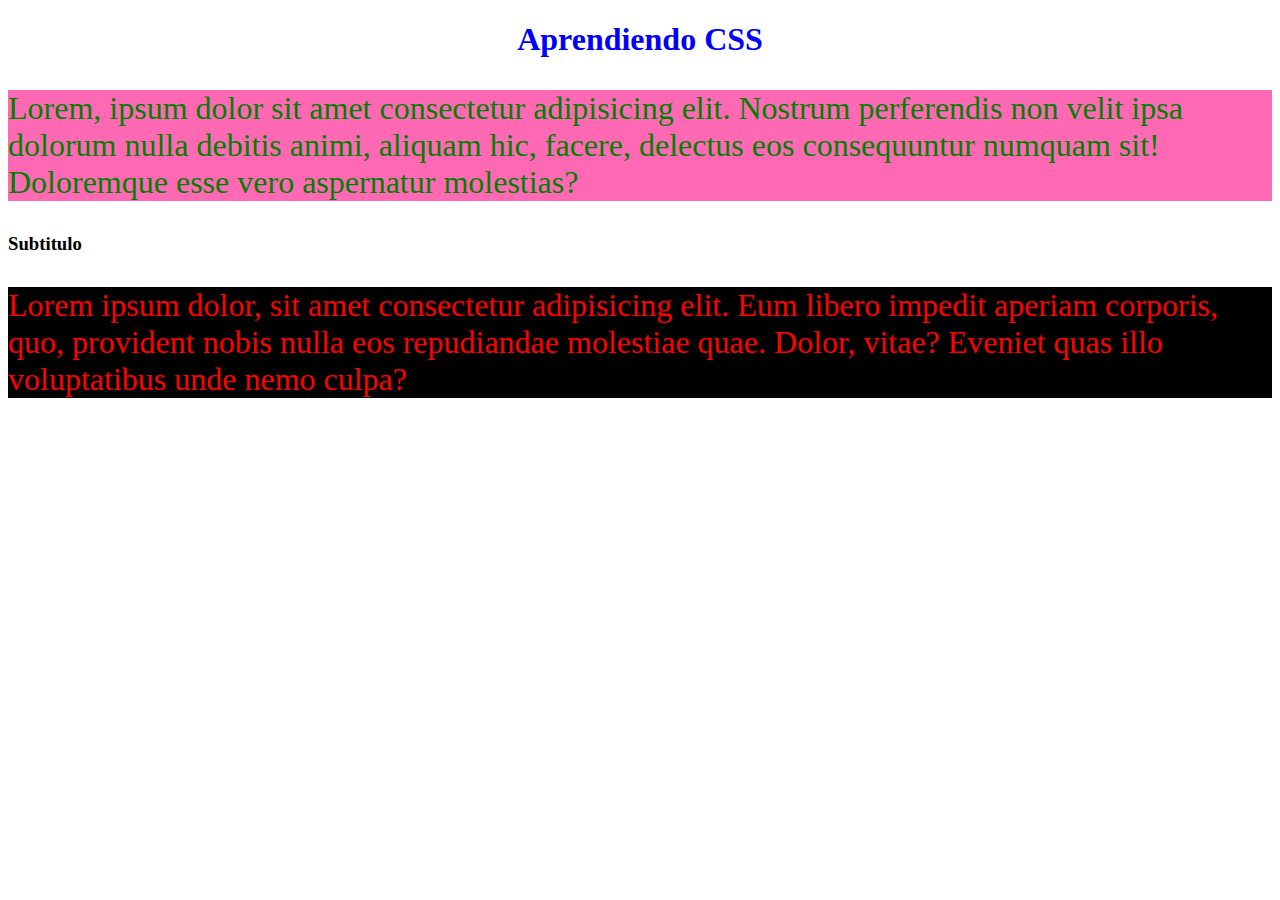
<file: index.html>
<!DOCTYPE html>
<html lang="es">
    <head>
    <meta charset="UTF-8"/>
    <link href="styles.css" rel="stylesheet" type="text/css"/>
    <title>Aprendiendo CCS</title>
    </head>
    <body>
  <!--  <style>
        h1{
            color: purple;
        }
        p{
            color: red;
        }
        h3{
            color:green;
        }
    </style> -->

    <h1 id="title" style="color: blue;" >Aprendiendo CSS</h1>
    <p class="plarge p-green">
        Lorem, ipsum dolor sit amet consectetur adipisicing elit. Nostrum perferendis non velit ipsa dolorum nulla debitis animi, aliquam hic, facere, delectus eos consequuntur numquam sit! Doloremque esse vero aspernatur molestias?
    </p>
    <h3>Subtitulo</h3>
    <p class="plarge p-red">Lorem ipsum dolor, sit amet consectetur adipisicing elit. Eum libero impedit aperiam corporis, quo, provident nobis nulla eos repudiandae molestiae quae. Dolor, vitae? Eveniet quas illo voluptatibus unde nemo culpa?</p>
    </body>
</html>
</file>
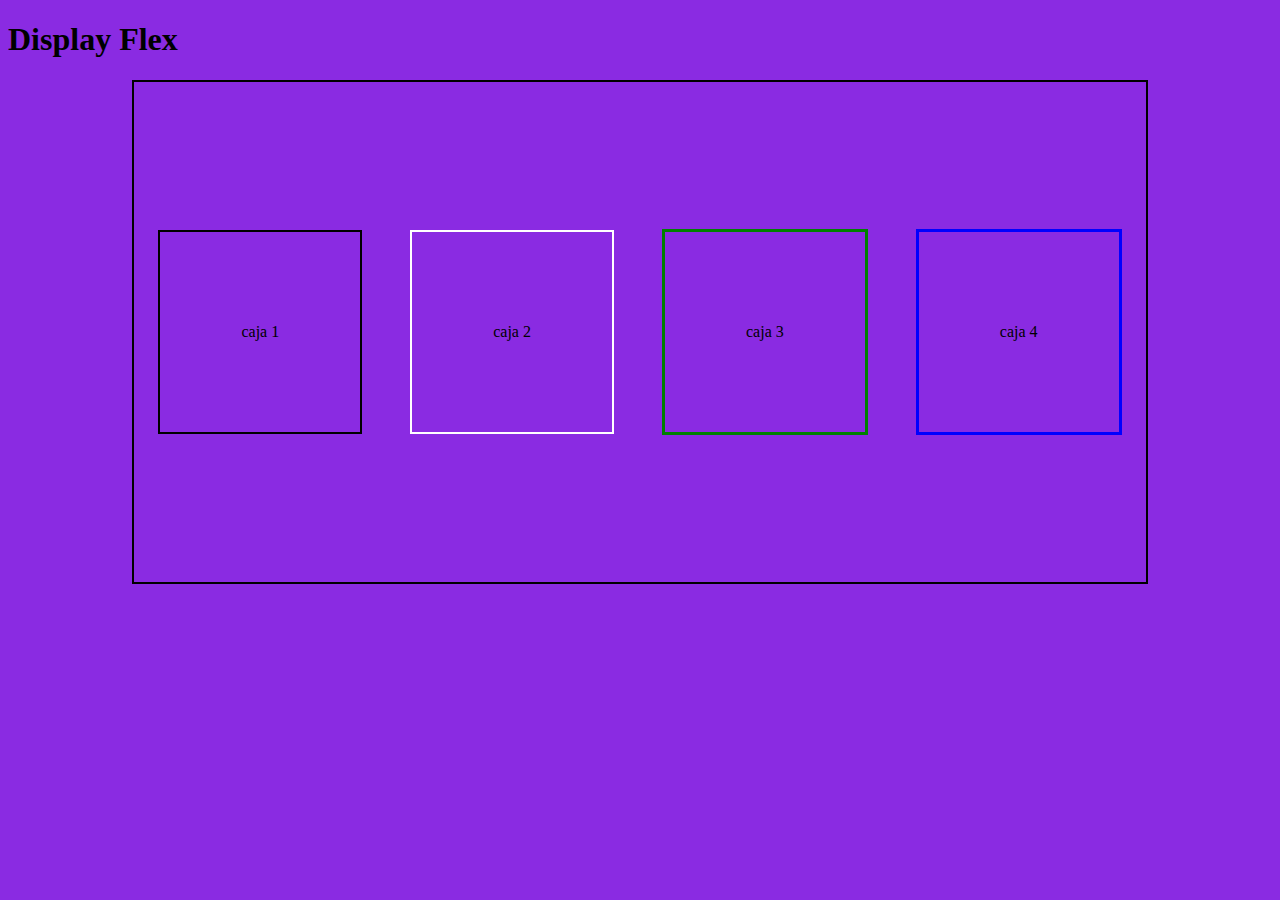
<file: dispplay-flex.html>
<!DOCTYPE html>
<html lang="es">
    <head>
        <meta charset="UTF-8"/>
        <link href="display-flex.css" rel="stylesheet" type="text/css"/>
        <title>Display flex</title>
    </head>
    <body>
        <h1>Display Flex</h1>
        <section class="container">
            <div class="caja caja1">caja 1</div>
            <div class="caja caja2">caja 2</div>
            <div class="caja caja3">caja 3</div>
            <div class="caja caja4">caja 4</div>
        </section>
    </body>
</html>
</file>
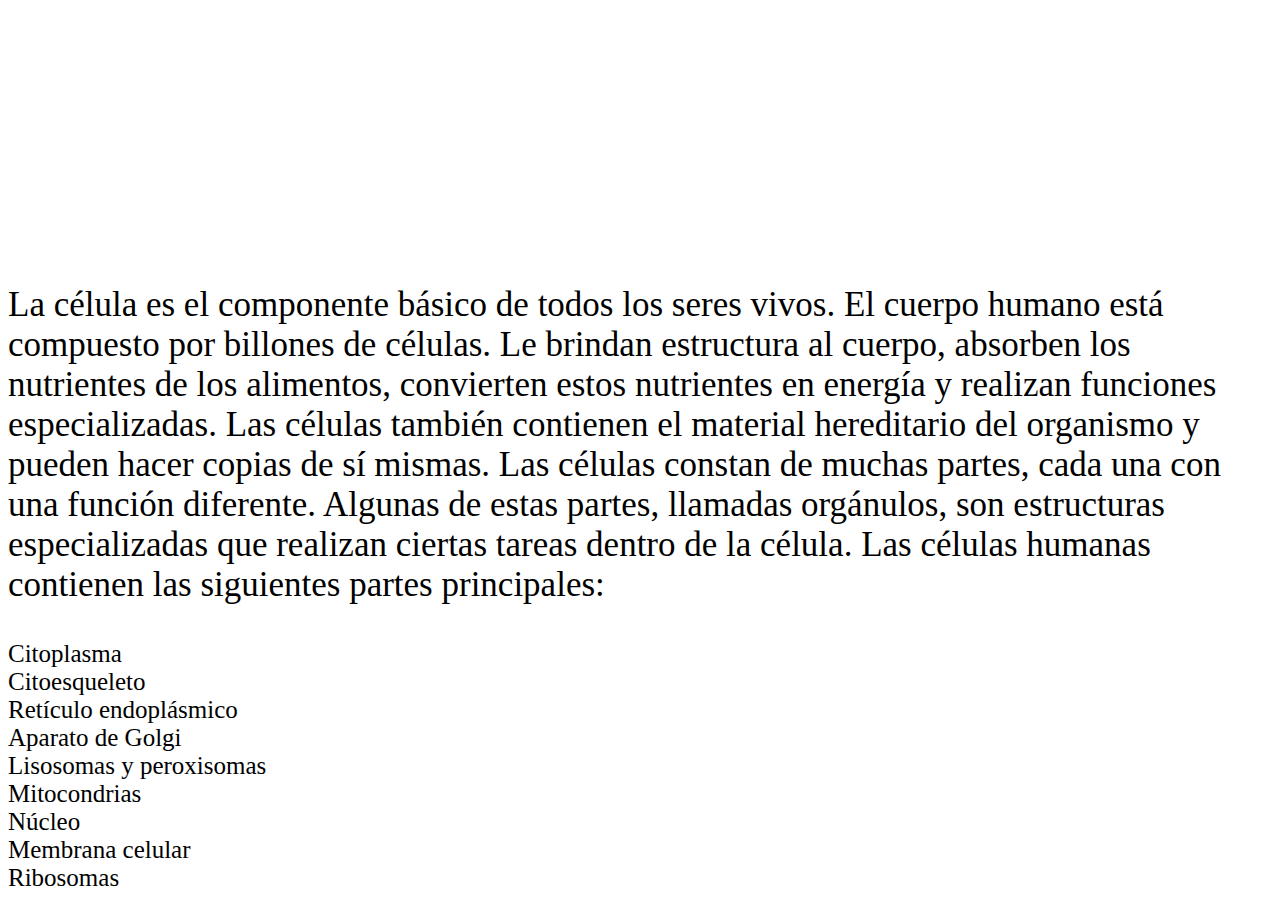
<file: ejercicio.html>
<!DOCTYPE html>
<html lang="es">
<head>
    <meta charset="UTF-8"/>
    <link href="ejerciciosstyles.css" rel="stylesheet" type="text/css"/>
    <title>La Celula</title>
</head>
<body>
    <h1> La celula</h1>
    <h3>¿Qué es la celula?</h3>
    <p class="p1">
        La célula es el componente básico de todos los seres vivos. El cuerpo humano está compuesto por billones de células. Le brindan estructura al cuerpo, absorben los nutrientes de los alimentos, convierten estos nutrientes en energía y realizan funciones especializadas. Las células también contienen el material hereditario del organismo y pueden hacer copias de sí mismas.

Las células constan de muchas partes, cada una con una función diferente. Algunas de estas partes, llamadas orgánulos, son estructuras especializadas que realizan ciertas tareas dentro de la célula. Las células humanas contienen las siguientes partes principales:
    </p>

    <li>
        Citoplasma
    </li>

    <li>
        Citoesqueleto
    </li>

    <li>
        Retículo endoplásmico 
    </li>

    <li>
        Aparato de Golgi
    </li>

    <li>
        Lisosomas y peroxisomas
    </li>

    <li>
        Mitocondrias
    </li>

    <li>
        Núcleo
    </li>

    <li>
        Membrana celular
    </li>

    <li>
        Ribosomas
    </li>

</body>

</html>
</file>
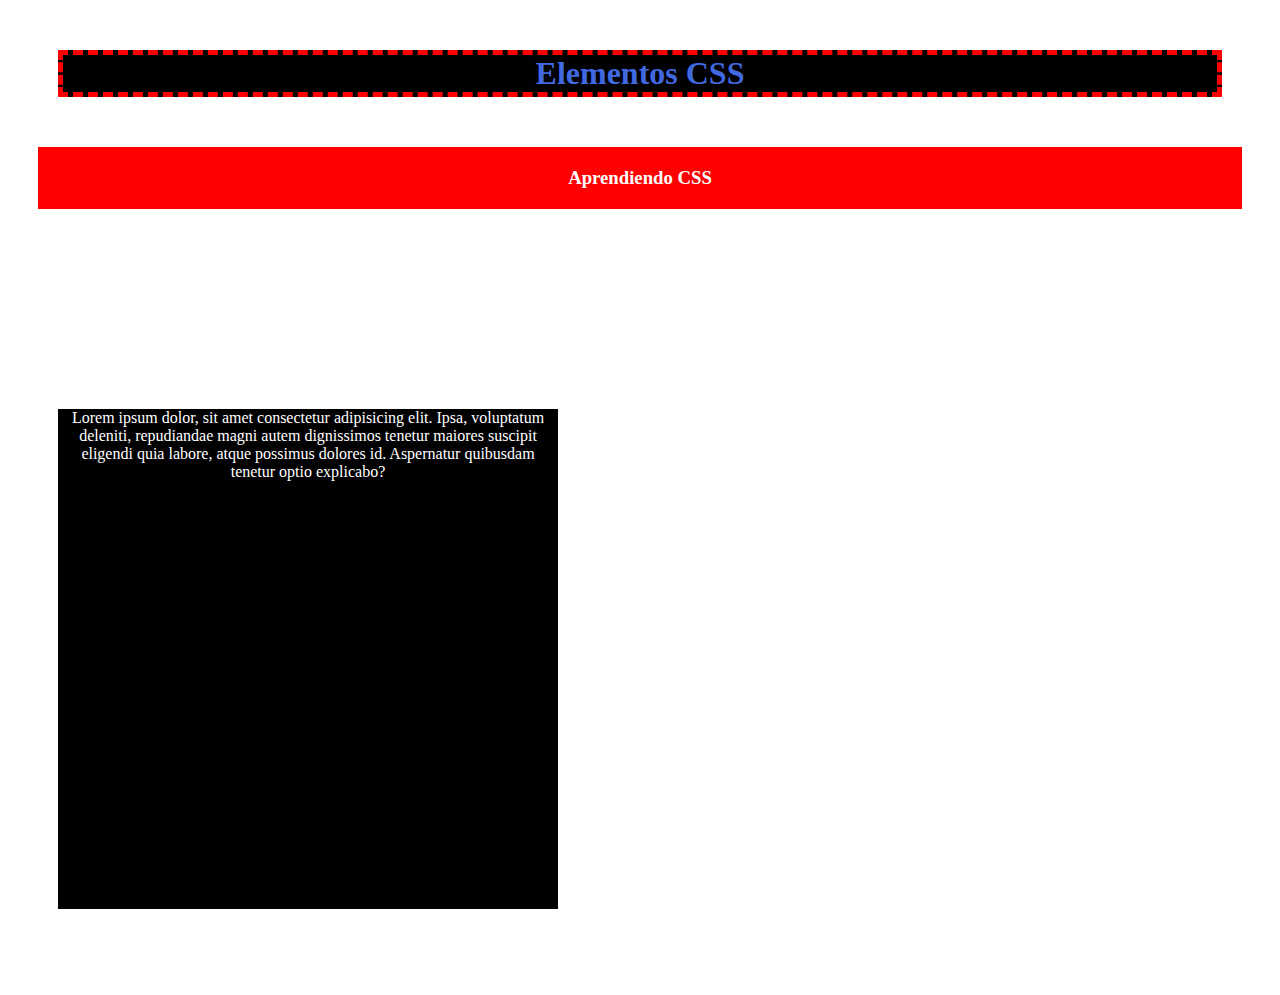
<file: elementos-css.html>
<!DOCTYPE html>
<html lang="es">
<head>
    <meta charset="UTF-8"/>
    <link href="elementos-css.css" rel="stylesheet" type="text/css"/>
    <title>Elementos CSS</title>
</head>
<body>
    <h1 class="title">Elementos CSS</h1>
    <h3 class="subtitle">Aprendiendo CSS</h3>
    <div id="caja">
        <p>Lorem ipsum dolor, sit amet consectetur adipisicing elit. Ipsa, voluptatum deleniti, repudiandae magni autem dignissimos tenetur maiores suscipit eligendi quia labore, atque possimus dolores id. Aspernatur quibusdam tenetur optio explicabo?</p>
    </div>
    <div id="caja2">
        <p>
            Lorem ipsum dolor sit amet consectetur adipisicing elit. Maiores ut voluptates provident blanditiis, quod iure et? Dolorum quas officiis eius incidunt dolorem maxime fugiat. Harum autem fugiat voluptatum consequuntur. Cupiditate?
        </p>
    </div>
</body>



</html>
</file>
<file: styles.css>
/*body{
    background-color:lightseagreen; 
} */

h1 {
    color: yellow;
    text-align: center;
}

/*color: mediumaquamarine;
         background-color: black;  */


 #title{
     color: yellow;
     text-align: center;
    }
    
.plarge{
    font-size:32px;
}
.p-green {
    color: green;
    background-color: hotpink;
}

.p-red{
    color: red;
    background-color: black;
}


h1 {
    color: rgb(184, 28, 67);
    text-align: center;
}
</file>
<file: display-flex.css>
body{
    background-color: blueviolet;
}


.container{
    width:80%;
    margin:0 auto;
    border:solid 2px;
    height: 500px;
    display: flex;
    /* espacion entre elementos */
    justify-content: space-around;
    /* hace que los elementos de bajen cuando no hay espacion */
    flex-wrap: wrap;
    align-items: center;
}

.caja{
    width:200px;
    height: 200px;
    display: flex;
    justify-content: center;
    align-items: center;
}

.caja1{
    border: 2px solid black;
}

.caja2{
    border:2px solid white;
    
}

.caja3{
    border:solid green;
}

.caja4{
    border:solid blue;
}
</file>
<file: ejerciciosstyles.css>
body{
    background-image:url("https://concepto.de/wp-content/uploads/2018/04/celula-e1523472422656.jpg")
}

h1 {
    color:white;
    text-align: center;
    font-size:70px;
}

h3{
    color:white;
    font-size:50px

}

.p1{
    font-family: 'Merriweather', serif;
    font-size: 35px;
  }
  
li{
    font-size:25px;
}
.mask{
    background-color: 0,0,0,0,5;
}
</file>
<file: elementos-css.css>
body{
    background-image: url("https://i.ytimg.com/vi/zyS0SJA4n8c/maxresdefault.jpg");
    background-size:cover;
}


.title{
    text-align:center;
    color:royalblue;
    background-color:black;
    border: 5px dashed red;
    margin: 50px;
}

.subtitle{
    background-color: red;
    text-align: center;
    color: white;
    padding: 20px;
    margin: 30px;
}


#caja{
    background-color: black;
    width:500px;
    height:500px;
    text-align:center;
    /*margin:0 auto;*/
    margin-top: 100px;
    margin-bottom: 50px;
}

#caja p, #caja2 p{
    color: white;
}

div {
    transform: translate(50px, 100px);
  }
</file>
